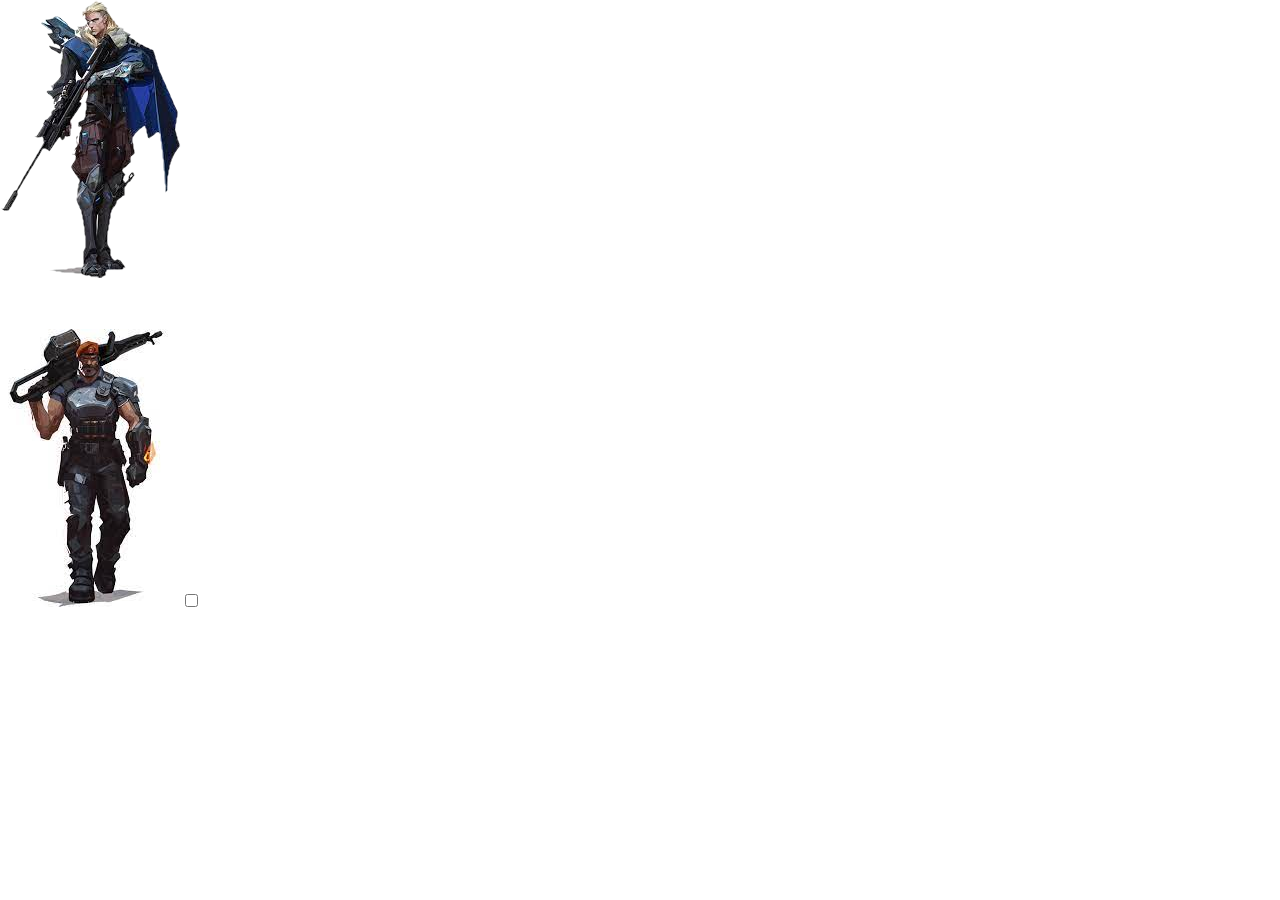
<file: index.html>
<!DOCTYPE html>
<html lang="en">

<head>
    <meta charset="UTF-8">
    <meta http-equiv="X-UA-Compatible" content="IE=edge">
    <meta name="viewport" content="width=device-width, initial-scale=1.0">
    <link rel="shortcut icon" href="img/favicon.png" type="image/x-icon">
    <title>Lineups</title>
    <link rel="stylesheet" href="css/index.css">
</head>

<body>

    <main class="main">
        <!-- Sova -->
        <label for="checkbox-sova">
            <img src="img/sova.png" alt="sova">
        </label>
        <input type="checkbox" class="checkbox-sova" id="checkbox-sova">

        <section class="sova" id="sova">
            <div class="container">
                <h2>
                    <a href="sova.html">Go to Sova lineups page here</a>
                </h2>

            </div>
        </section>
        <!-- Brimmy -->
        <label for="checkbox-brimmy">
            <img src="img/brimmy.png" alt="brimmy">
        </label>
        <input type="checkbox" class="checkbox-brimmy" id="checkbox-brimmy">

        <section class="brimmy" id="brimmy">
            
        </section>

    </main>

    <script src="js/index.js"></script>
</body>

</html>
</file>
<file: css/index.css>
*,
*::after,
*::before {
  margin: 0;
  box-sizing: border-box;
}

ol,
ul {
  padding: 0;
}

ul {
  list-style: none;
}

a {
  text-decoration: none;
}

.container {
  width: 1200px;
  max-width: 100%;
  margin: 0 auto;
}

.header .container {
  display: flex;
  justify-content: center;
  align-items: center;
  gap: 20px;
  margin-top: 30px;
  margin-bottom: 50px;
}

.sova {
  visibility: hidden;
}
.sova h2 {
  text-align: center;
  margin-bottom: 20px;
}
.sova video {
  width: 480px;
  height: 280px;
}
.sova .atackers ul {
  margin-top: 20px;
  margin-bottom: 20px;
  display: flex;
  justify-content: center;
  flex-wrap: wrap;
  gap: 50px;
}

.checkbox-sova {
  display: none;
}
</file>
